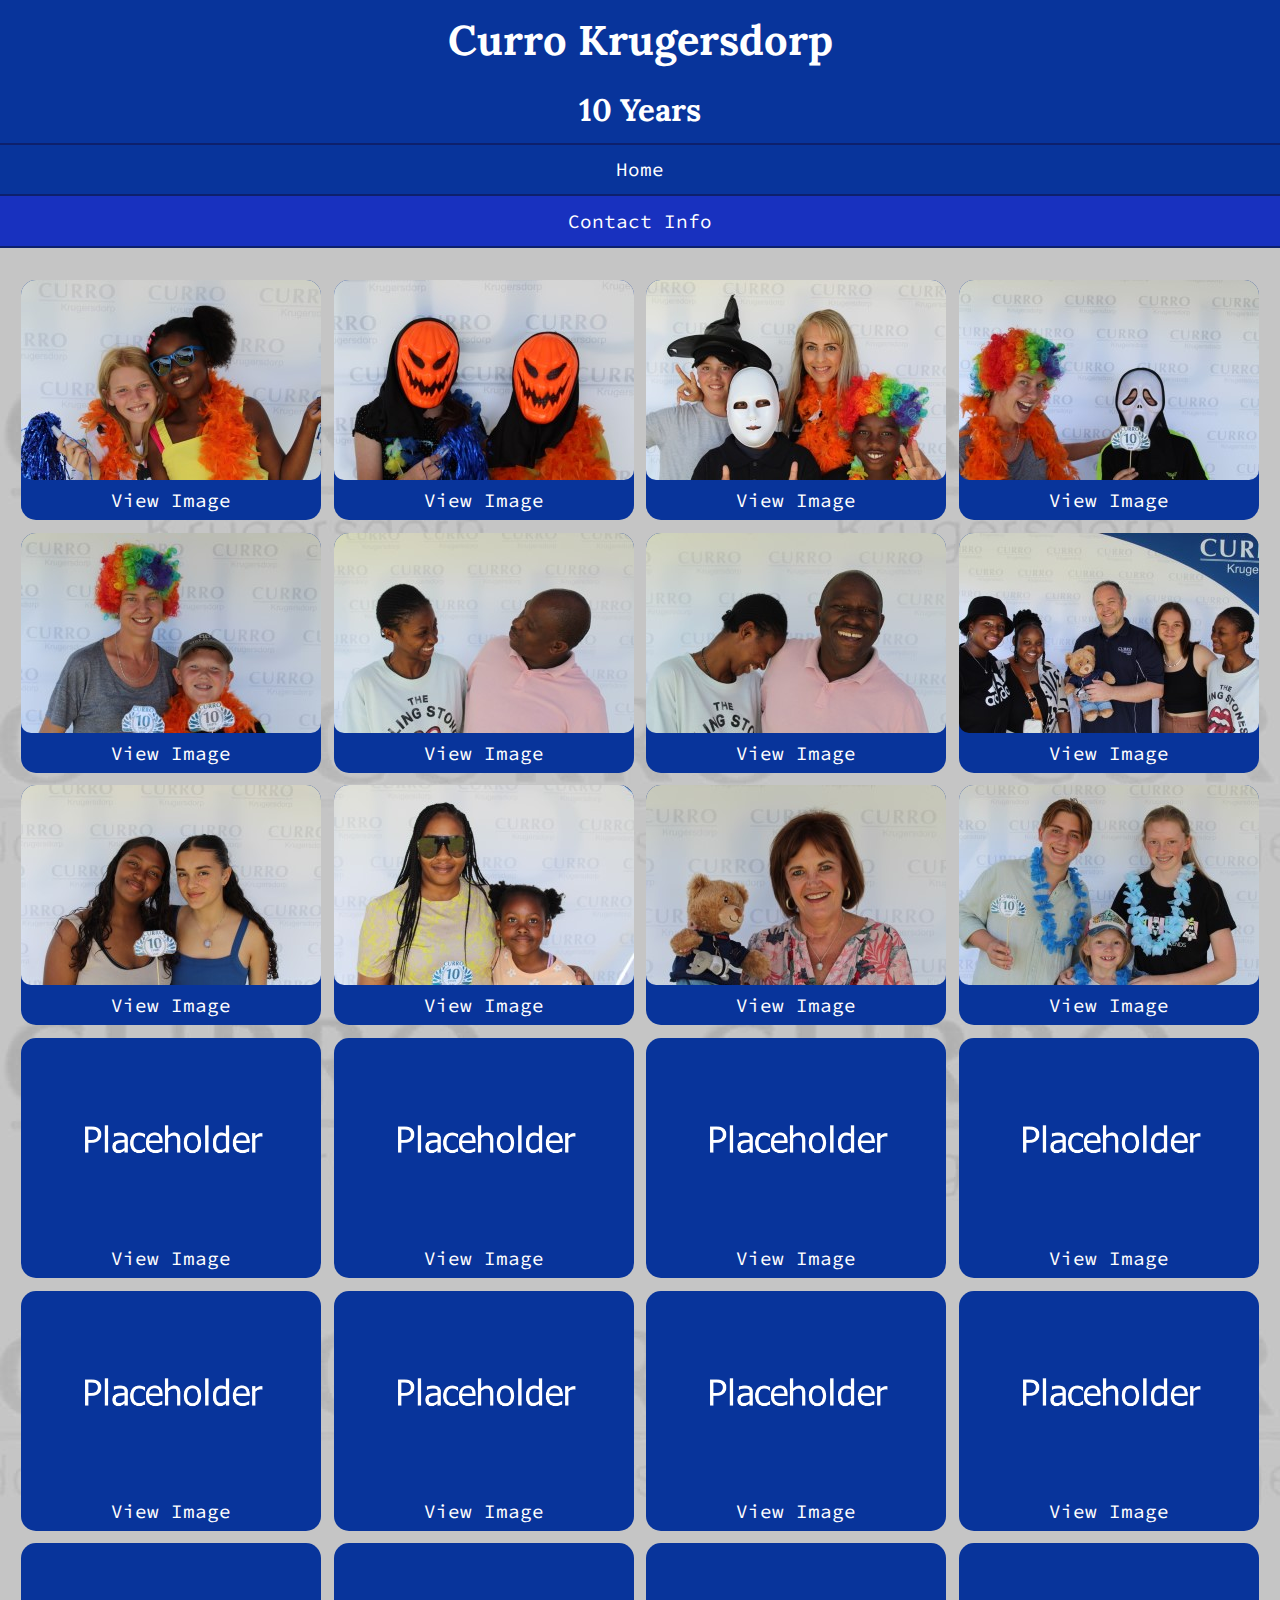
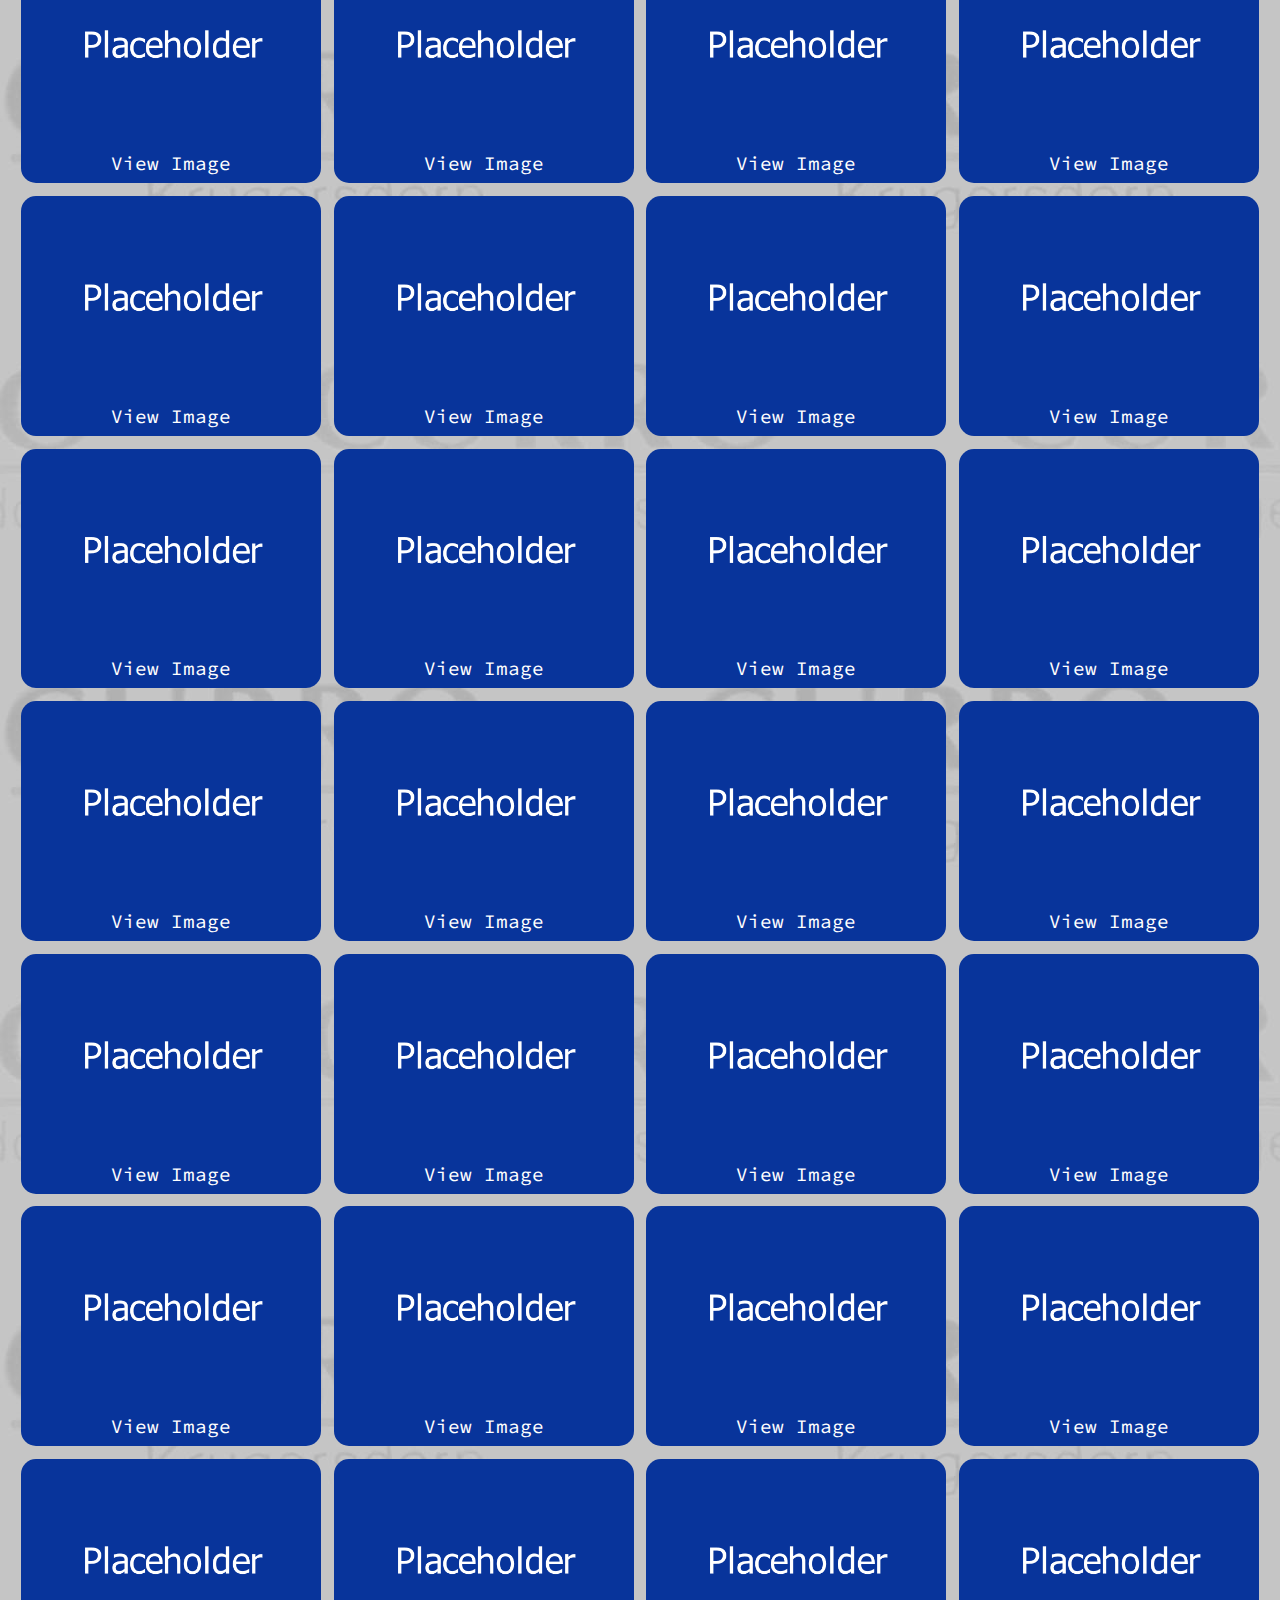
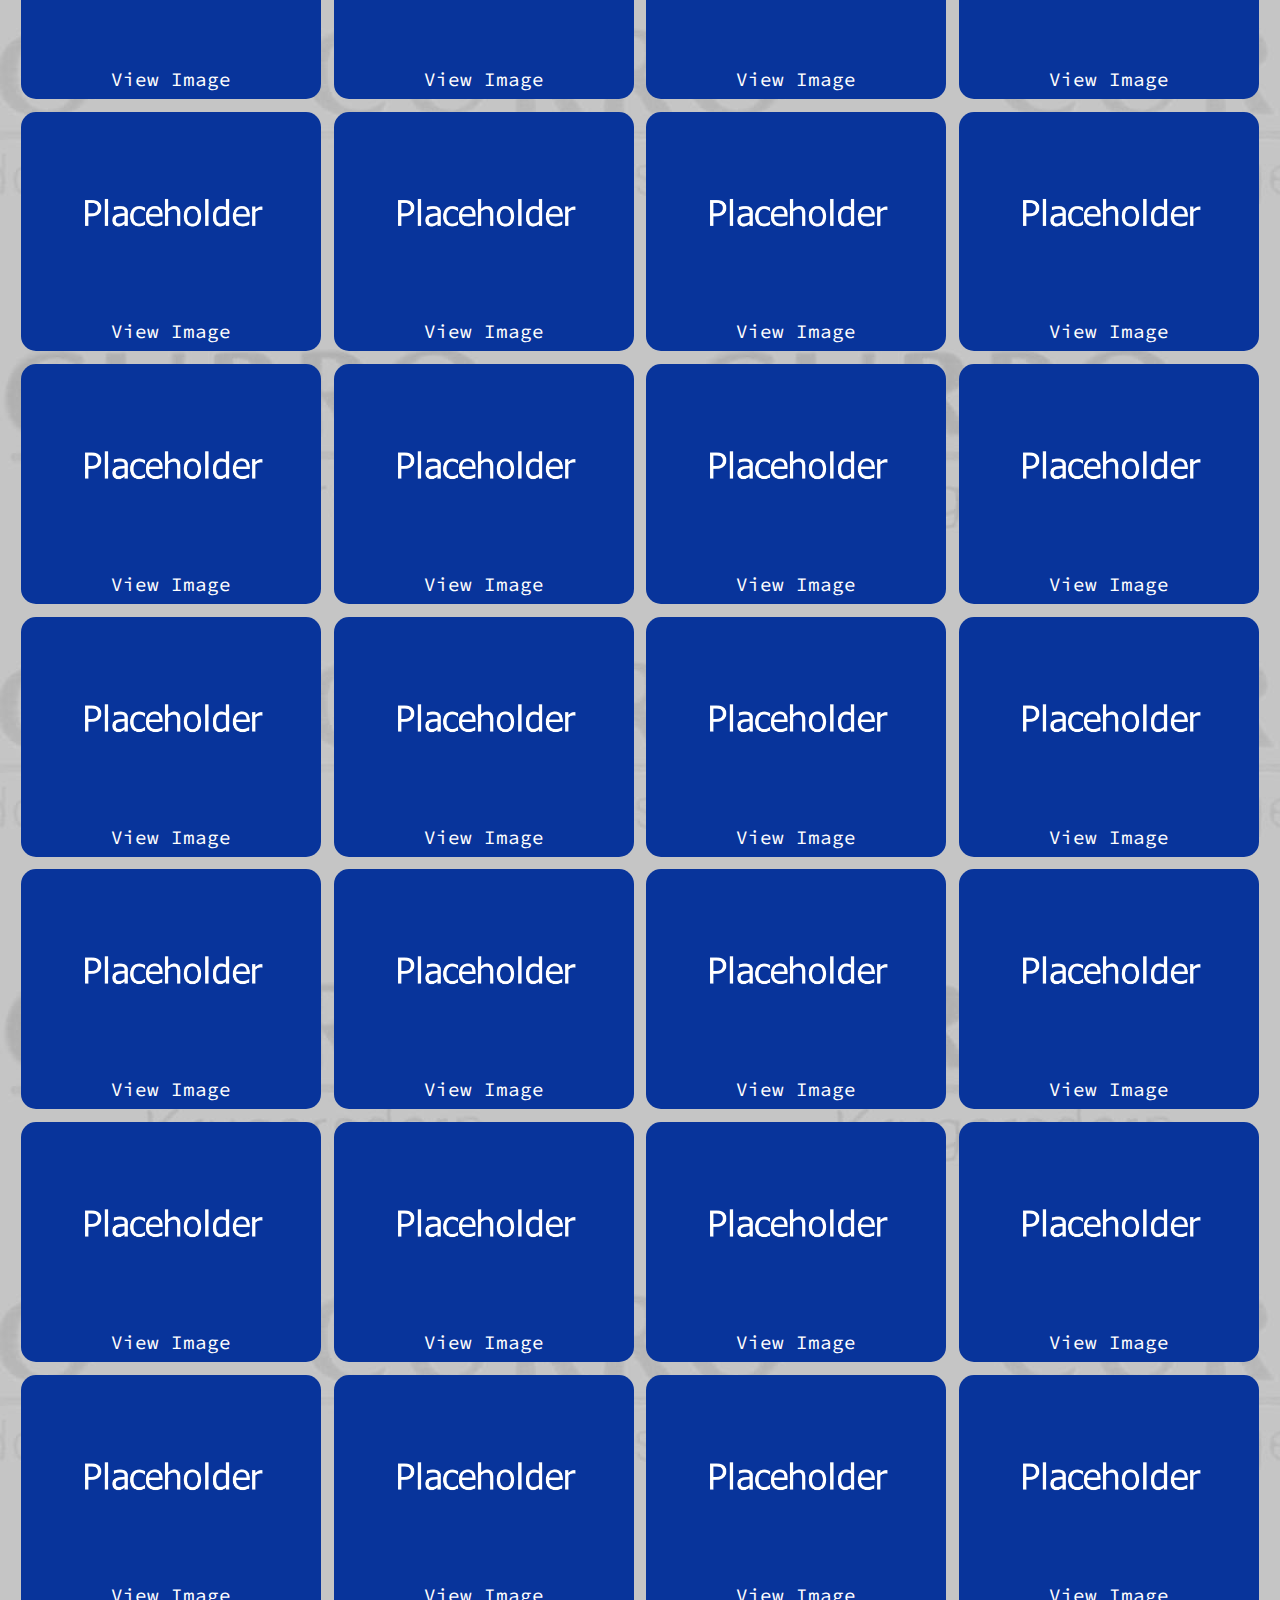
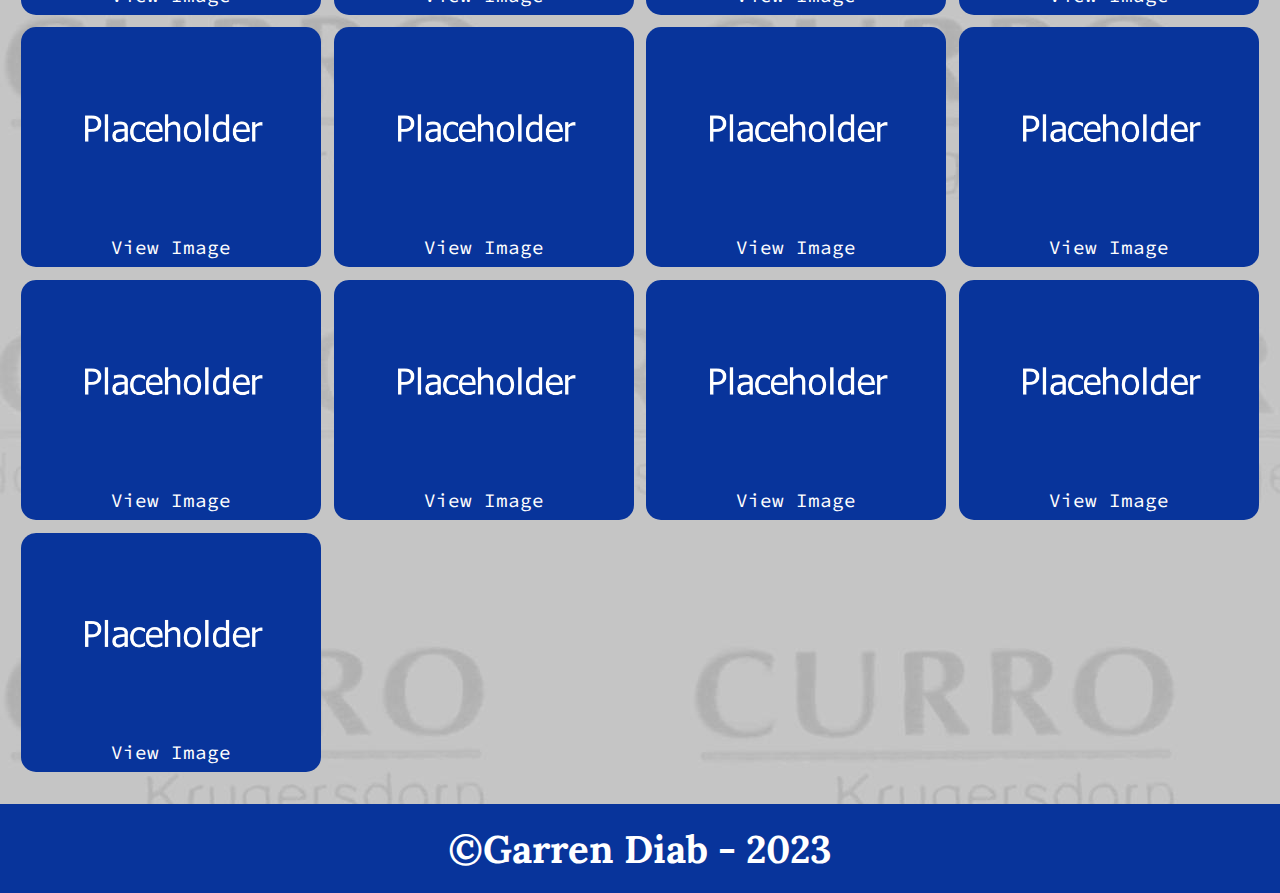
<file: index.html>
<!DOCTYPE html>
<html lang="en">

<head>
    <meta charset="UTF-8">
    <meta http-equiv="X-UA-Compatible" content="IE=edge">
    <meta name="viewport" content="width=device-width, initial-scale=1.0">
    <link rel="stylesheet" href="css/style.css">
    <link rel="preconnect" href="https://fonts.googleapis.com">
    <link rel="preconnect" href="https://fonts.gstatic.com" crossorigin>
    <link href="https://fonts.googleapis.com/css2?family=Lora&family=Source+Code+Pro&display=swap"
        rel="stylesheet">
    <link href="images/icon.webp" rel="shortcut icon">
    <title>CKD 10 Year</title>
</head>

<body>
    <header>
    </header>
    <nav>
        <ul>
            <li>
                <a href="" class="active">Home</a>
            </li>
            <li>
                <a href="./contact-info">Contact Info</a>
            </li>
        </ul>
    </nav>
    <main class="page">
        <div class="page-wrapper">
        </div>
    </main>
    <footer>
    </footer>

    <script src="js/main.js"></script>
</body>

</html>
</file>
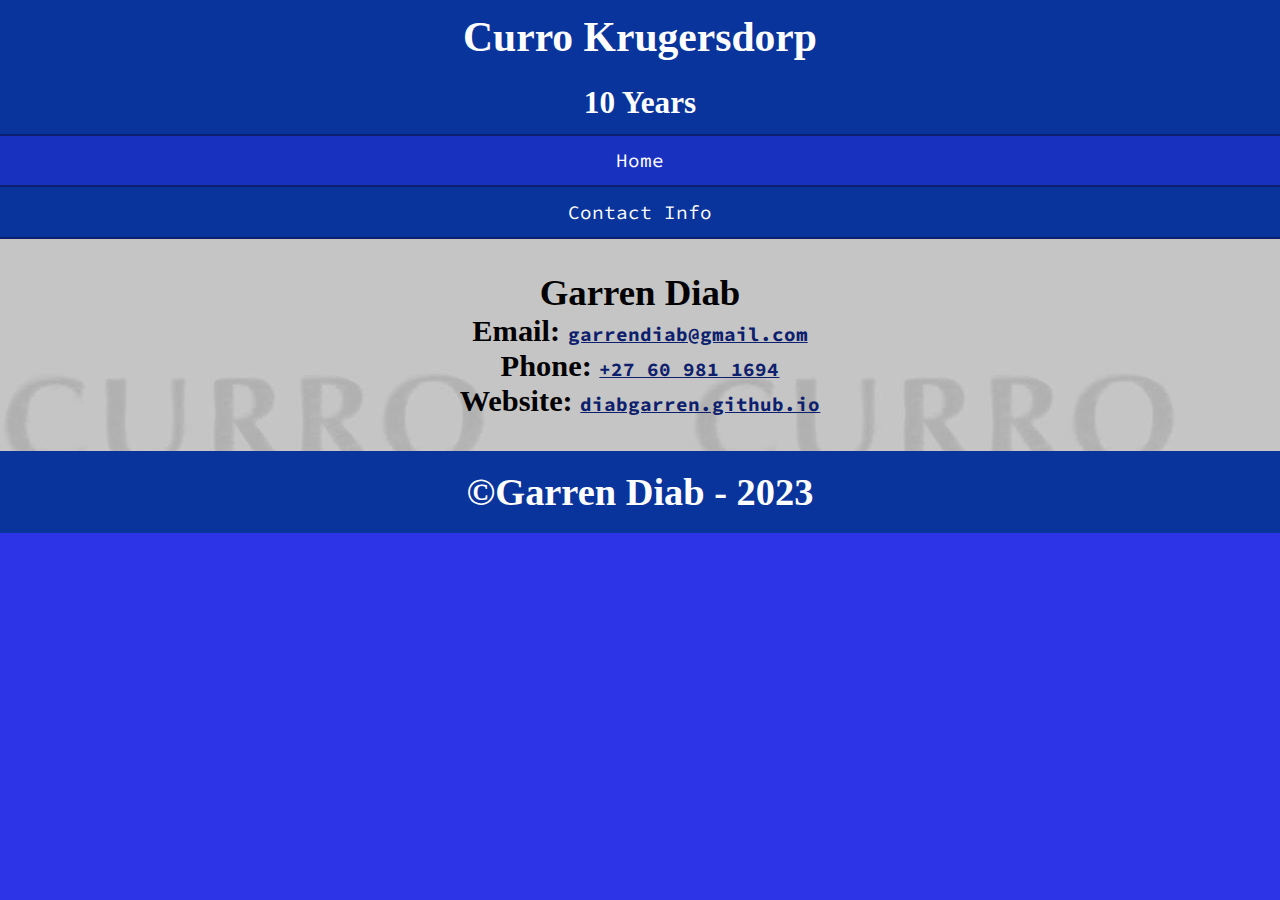
<file: contact-info/index.html>
<!DOCTYPE html>
<html lang="en">

<head>
    <meta charset="UTF-8">
    <meta http-equiv="X-UA-Compatible" content="IE=edge">
    <meta name="viewport" content="width=device-width, initial-scale=1.0">
    <link rel="stylesheet" href="../css/style.css">
    <link rel="preconnect" href="https://fonts.googleapis.com">
    <link rel="preconnect" href="https://fonts.gstatic.com" crossorigin>
    <link href="https://fonts.googleapis.com/css2?family=Great+Vibes&family=Source+Code+Pro&display=swap"
        rel="stylesheet">
    <link href="../images/icon.webp" rel="shortcut icon">
    <title>CKD 10 Year</title>
</head>

<body>
    <header>
    </header>
    <nav>
        <ul>
            <li>
                <a href="../">Home</a>
            </li>
            <li>
                <a href="" class="active">Contact Info</a>
            </li>
        </ul>
    </nav>
    <main class="page">
        <div class="page__contact-wrapper">
            <h1>Garren Diab</h1>
            <h2>Email: <a href="mailto:garrendiab@gmail.com">garrendiab@gmail.com</a></h2>
            <h2>Phone: <a href="">+27 60 981 1694</a></h2>
            <h2>Website: <a href="https://diabgarren.github.io/portfolio/" target="_blank">diabgarren.github.io</a></h2>
        </div>
    </main>
    <footer>
    </footer>

    <script src="../js/main.js"></script>
</body>

</html>
</file>
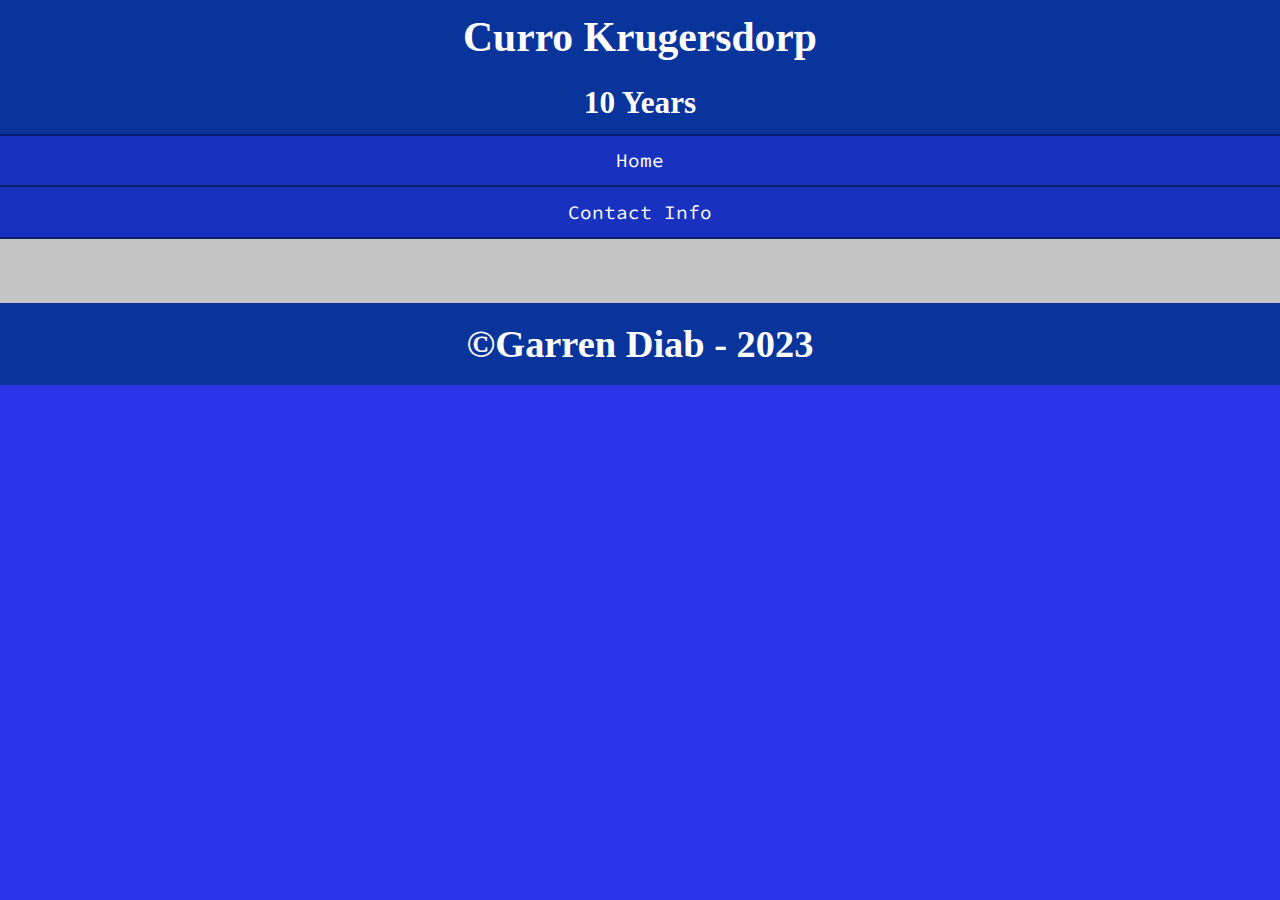
<file: image/index.html>
<!DOCTYPE html>
<html lang="en">

<head>
    <meta charset="UTF-8">
    <meta http-equiv="X-UA-Compatible" content="IE=edge">
    <meta name="viewport" content="width=device-width, initial-scale=1.0">
    <link rel="stylesheet" href="../css/style.css">
    <link rel="preconnect" href="https://fonts.googleapis.com">
    <link rel="preconnect" href="https://fonts.gstatic.com" crossorigin>
    <link href="https://fonts.googleapis.com/css2?family=Great+Vibes&family=Source+Code+Pro&display=swap"
        rel="stylesheet">
    <link href="../images/icon.webp" rel="shortcut icon">
    <title>CKD 10 Year</title>
</head>

<body>
    <header>
    </header>
    <nav>
        <ul>
            <li>
                <a href="../">Home</a>
            </li>
            <li>
                <a href="../contact-info">Contact Info</a>
            </li>
        </ul>
    </nav>
    <main class="page">
        <div class="page__image-wrapper">
        </div>
    </main>
    <footer>
    </footer>

    <script src="../js/main.js"></script>
</body>

</html>
</file>
<file: css/style.css>
body {
  text-align: center;
  background: #2d33e6;
}

body,
h1,
h2,
h3,
p,
a {
  margin: 0;
  color: white;
}

a {
  display: block;
  text-decoration: none;
  font-family: "Source Code Pro", monospace;
  font-size: 1.2rem;
}

header {
  padding: 0.8rem;
  background: #08349b;
  font-family: Lora, serif;
  font-size: 1.3rem;
}
header h1 {
  margin-bottom: 1.5rem;
}

nav ul {
  background: #1831bf;
  list-style: none;
  padding: 0;
  margin: 0;
}
nav ul li {
  border-top: 2px solid #0d206d;
}
nav ul li a {
  padding: 0.8rem;
}
nav ul li a.active {
  background: #08349b;
}
nav ul li a:hover {
  background: #0d206d;
}
nav ul li:last-child {
  border-bottom: 2px solid #0d206d;
}

img {
  display: block;
  width: 100%;
}

.page {
  background-image: url("../images/bg.JPG");
  padding: 2rem 0.6rem;
}
.page-wrapper {
  display: grid;
  grid-template-columns: repeat(auto-fit, 300px);
  gap: 0.8rem;
  justify-content: center;
}
.page-wrapper__image-wrapper a.view {
  width: 100%;
  padding-bottom: 0.5rem;
  background: #08349b;
  border-radius: 15px;
}
.page-wrapper__image-wrapper a.view img {
  border-radius: 15px 15px 10px 10px;
}
.page-wrapper__image-wrapper a.view:hover {
  background: #4175e6;
  color: black;
}
.page-wrapper__image-wrapper a.view p {
  margin-top: 0.5rem;
}
.page__image-wrapper {
  max-width: 1000px;
  margin: 0 auto;
}
.page__image-wrapper h3 {
  color: black;
  font-family: "Source Code Pro", monospace;
  font-size: 1.5rem;
  margin: 0.4rem 0;
}
.page__image-wrapper img,
.page__image-wrapper a {
  border-radius: 15px;
}
.page__image-wrapper a {
  background: #08349b;
  font-size: 1.2rem;
  padding: 0.5rem;
}
.page__image-wrapper a:hover {
  background: #4175e6;
  color: black;
}
.page__contact-wrapper h1,
.page__contact-wrapper h2 {
  color: black;
  font-family: Lora, serif;
}
.page__contact-wrapper h1 {
  font-size: 2.3rem;
}
.page__contact-wrapper h2 {
  font-size: 1.9rem;
}
.page__contact-wrapper h2 a {
  color: #0d206d;
  display: inline;
  text-decoration: underline;
}

footer {
  background: #08349b;
  padding: 1.2rem 0;
}
footer a {
  font-family: Lora, serif;
}

/*# sourceMappingURL=style.css.map */
</file>
